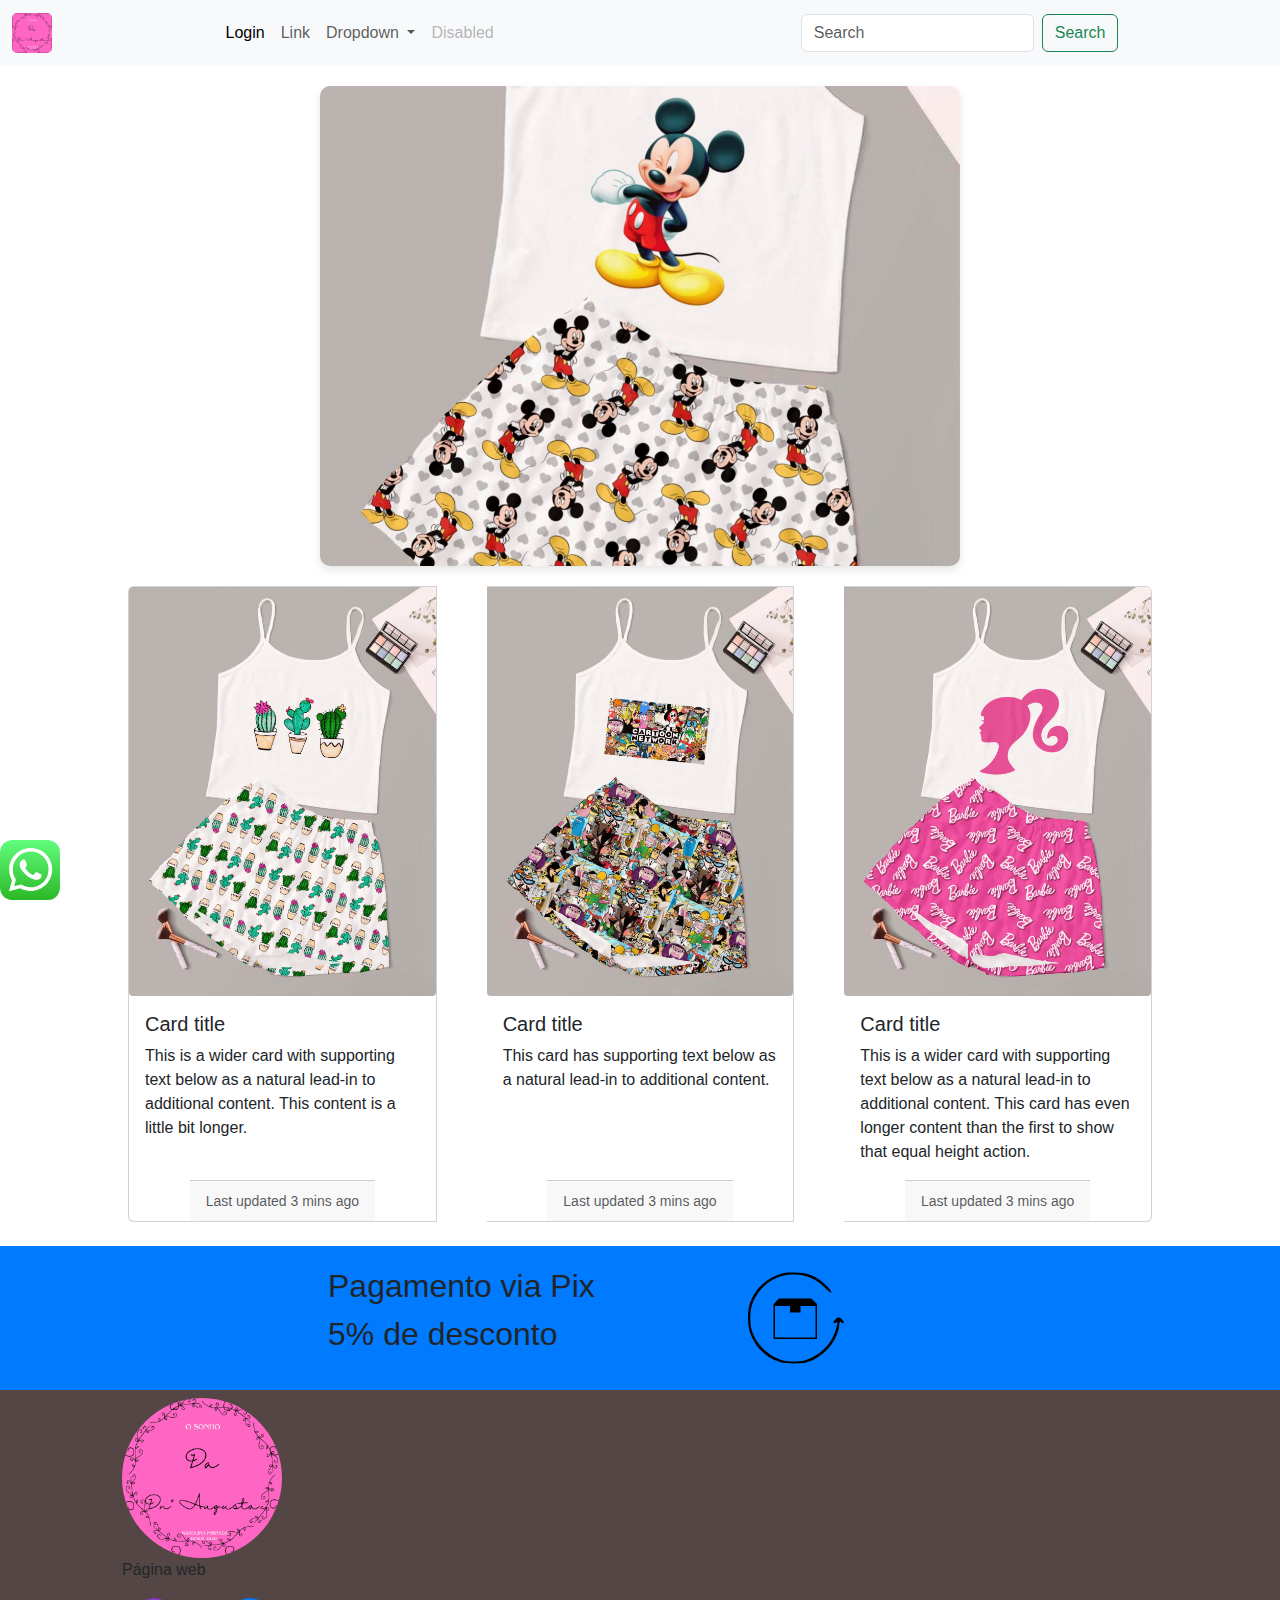
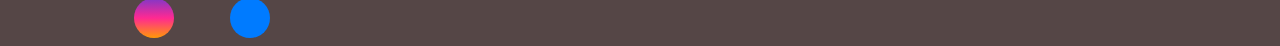
<file: index.html>
<!DOCTYPE html>
<html lang="pt-br">
<head>
    <meta charset="UTF-8">
    <meta name="viewport" content="width=device-width, initial-scale=1.0">
    <link rel="shortcut icon" href="donaAgusta.ico" type="image/x-icon">
    <title>Dona Augusta</title>
    <link rel="preconnect" href="https://fonts.googleapis.com">
    <link rel="preconnect" href="https://fonts.gstatic.com" crossorigin>
    <link href="https://fonts.googleapis.com/css2?family=Bebas+Neue&display=swap" rel="stylesheet">
    <link rel="stylesheet" href="cores.css">
    <link href="https://cdn.jsdelivr.net/npm/bootstrap@5.3.3/dist/css/bootstrap.min.css" rel="stylesheet" integrity="sha384-QWTKZyjpPEjISv5WaRU9OFeRpok6YctnYmDr5pNlyT2bRjXh0JMhjY6hW+ALEwIH" crossorigin="anonymous">
    <link rel="stylesheet" href="https://cdnjs.cloudflare.com/ajax/libs/font-awesome/6.6.0/css/all.min.css" integrity="sha512-Kc323vGBEqzTmouAECnVceyQqyqdsSiqLQISBL29aUW4U/M7pSPA/gEUZQqv1cwx4OnYxTxve5UMg5GT6L4JJg==" crossorigin="anonymous" referrerpolicy="no-referrer" />
</head>
<body>
  
  <div class="zap">
      <a href="https://wa.me/558299317398" id="app" target="_blank">
          <img src="whatssap.svg" alt="whatsapp" height="60">
      </a>
  </div>

  <nav class="navbar navbar-expand-lg bg-body-tertiary">
    <div class="container-fluid">
      <a class="navbar-brand" href="#"><img src="donaAgusta.ico" title="Dona Augusta" height="40px">  </a>
      <button class="navbar-toggler" type="button" data-bs-toggle="collapse" data-bs-target="#navbarSupportedContent" aria-controls="navbarSupportedContent" aria-expanded="false" aria-label="Toggle navigation">
        <span class="navbar-toggler-icon"></span>
      </button>
      <div class="collapse navbar-collapse" id="navbarSupportedContent">
        <ul class="navbar-nav me-auto mb-2 mb-lg-0">
          <li class="nav-item">
            <a class="nav-link active" aria-current="page" href="login.html">Login</a>
          </li>
          <li class="nav-item">
            <a class="nav-link" href="#">Link</a>
          </li>
          <li class="nav-item dropdown">
            <a class="nav-link dropdown-toggle" href="#" role="button" data-bs-toggle="dropdown" aria-expanded="false">
              Dropdown
            </a>
            <ul class="dropdown-menu">
              <li><a class="dropdown-item" href="#">Action</a></li>
              <li><a class="dropdown-item" href="#">Another action</a></li>
              <li><hr class="dropdown-divider"></li>
              <li><a class="dropdown-item" href="#">Something else here</a></li>
            </ul>
          </li>
          <li class="nav-item">
            <a class="nav-link disabled" aria-disabled="true">Disabled</a>
          </li>
        </ul>
        <form class="d-flex" role="search">
          <input class="form-control me-2" type="search" placeholder="Search" aria-label="Search">
          <button class="btn btn-outline-success" type="submit">Search</button>
        </form>
      </div>
    </div>
  </nav>


  <div id="carouselExampleSlidesOnly" class="carousel slide" data-bs-ride="carousel">
    <div class="carousel-inner">
      <div class="carousel-item active">
        <img src="baby1.jpg" class="d-block w-100" alt="...">
      </div>
      <div class="carousel-item">
        <img src="baby2.jpg" class="d-block w-100" alt="...">
      </div>
      <div class="carousel-item">
        <img src="baby3.jpg" class="d-block w-100" alt="...">
      </div>
    </div>
  </div>

  <div class="card-group">
    <div class="card">
      <img src="baby4.jpg" class="card-img-top" alt="...">
      <div class="card-body">
        <h5 class="card-title">Card title</h5>
        <p class="card-text">This is a wider card with supporting text below as a natural lead-in to additional content. This content is a little bit longer.</p>
      </div>
      <div class="card-footer">
        <small class="text-body-secondary">Last updated 3 mins ago</small>
      </div>
    </div>
    <div class="card">
      <img src="baby5.jpg" class="card-img-top" alt="...">
      <div class="card-body">
        <h5 class="card-title">Card title</h5>
        <p class="card-text">This card has supporting text below as a natural lead-in to additional content.</p>
      </div>
      <div class="card-footer">
        <small class="text-body-secondary">Last updated 3 mins ago</small>
      </div>
    </div>
    <div class="card">
      <img src="baby6.jpg" class="card-img-top" alt="...">
      <div class="card-body">
      <h5 class="card-title">Card title</h5>
      <p class="card-text">This is a wider card with supporting text below as a natural lead-in to additional content. This card has even longer content than the first to show that equal height action.</p>
      </div>
      <div class="card-footer">
       <small class="text-body-secondary">Last updated 3 mins ago</small>
      </div>
    </div>
  </div>
    

      <br>
  </div>
  <div class="pagamento">
    <i class="fa-brands fa-pix"></i>
    <p>Pagamento via Pix 5% de desconto</p>
    <a href="Documento 2.pdf" target="_blank">
      <img src="devolução.svg" alt="caixa de devolução">
    </a>
    <i class="fa-brands fa-whatsapp"></i>
</div>



  <div class="space"></div>
  
  <footer>
      <div id="footer_content">
          <div id="footer_contact">
              <img src="augusta.png" alt="logomarca">
              <p>Página web</p>

              <div id="footer_social">
                  <a href="https://instagram.com" class="footer_link" id="instagram" target="_blank" aria-label="Instagram">
                    <i class="fa-brands fa-instagram"></i>
                  </a>
                  
                  <a href="https://facebook.com" class="footer_link" id="facebook" target="_blank" aria-label="Facebook">
                    <i class="fa-brands fa-square-facebook"></i>
                  </a>
              </div>
          </div>
      </div>
  </footer>
  <script src="https://cdn.jsdelivr.net/npm/bootstrap@5.3.3/dist/js/bootstrap.bundle.min.js" integrity="sha384-YvpcrYf0tY3lHB60NNkmXc5s9fDVZLESaAA55NDzOxhy9GkcIdslK1eN7N6jIeHz" crossorigin="anonymous"></script>
  <script src="index.js"></script>
</body>
</html>
</file>
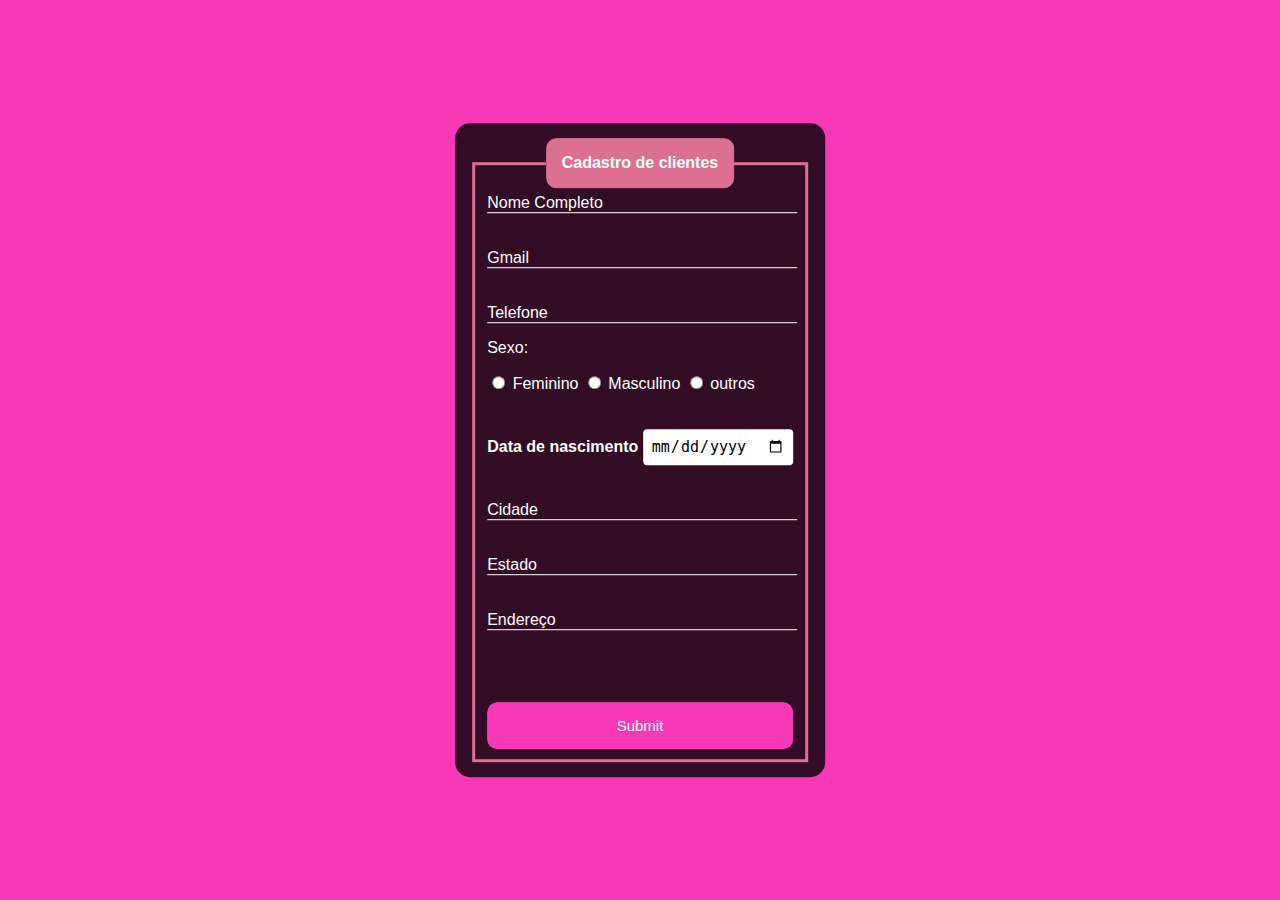
<file: cadastro.html>
<!DOCTYPE html>
<html lang="pt-br">
<head>
    <meta charset="UTF-8">
    <meta name="viewport" content="width=device-width, initial-scale=1.0">
    <link rel="stylesheet" href="cadastro.css">
    <title>Cadastro</title>
</head>
<body>
    <div class="box">
        <form action="">
             <fieldset>
    
                <legend><b>Cadastro de clientes</b></legend>
                
                <div class="inputbox">
                    <input type="text" nome="nome" id="nome"class="inputUser" required>
                    <label for="nome" class="labelInput"> Nome Completo</label>
                </div>
                <br></br>

                <div class="inputbox">
                    <input type="text" gmail="gmail" id="gmail"class="inputUser" required>
                    <label for="gmail"class="labelInput"> Gmail</label>
                </div>
                <br></br>

                <div class="inputbox">
                    <input type="text" telefone="telefone" id="telefone"class="inputUser" required>
                    <label for="telefone"class="labelInput"> Telefone</label>
                    <p>Sexo:</p>
                    <input type="radio" name="genero" id="feminino" volue="feminino" required>
                    <label for="feminino">Feminino</label>
                         
                    <input type="radio" name="genero" id="Masculino" volue="Masculino" required>
                    <label for="Masculino"> Masculino</label>
                         
                    <input type="radio" name="genero" id="outros" volue="feminino" required>
                    <label for="outros">outros</label>
                         
                </div>
                <br></br>

                <div>
                    <label for="date_nascimento"><b> Data de nascimento</b></label>
                    <input type="date" nome="date_nascimento" id="date_nascimento" required> 
                </div>
                <br></br>


                    <div class="inputbox">
                        <input type="text" Cidade="Cidade" id="Cidade"class="inputUser" required>
                        <label for="Cidade" class="labelInput"> Cidade</label>

                    </div> 
                    <br></br>

                    <div class="inputbox">
                        <input type="text" Estado="Estado" id="Estado"class="inputUser" required>
                        <label for="Estado"class="labelInput">Estado</label>

                    </div>
                    <br></br>

                    <div class="inputbox">
                        <input type="text" Endereço="Endereço" id="Endereço"class="inputUser" required>
                        <label for="Endereço"class="labelInput">Endereço</label>
                        <br></br>


                    </div>
                      <br><br>
                    <input type="submit" nome="submit" id="submit">

                </div>
             </fieldset>
        </form>
    </div>
</file>
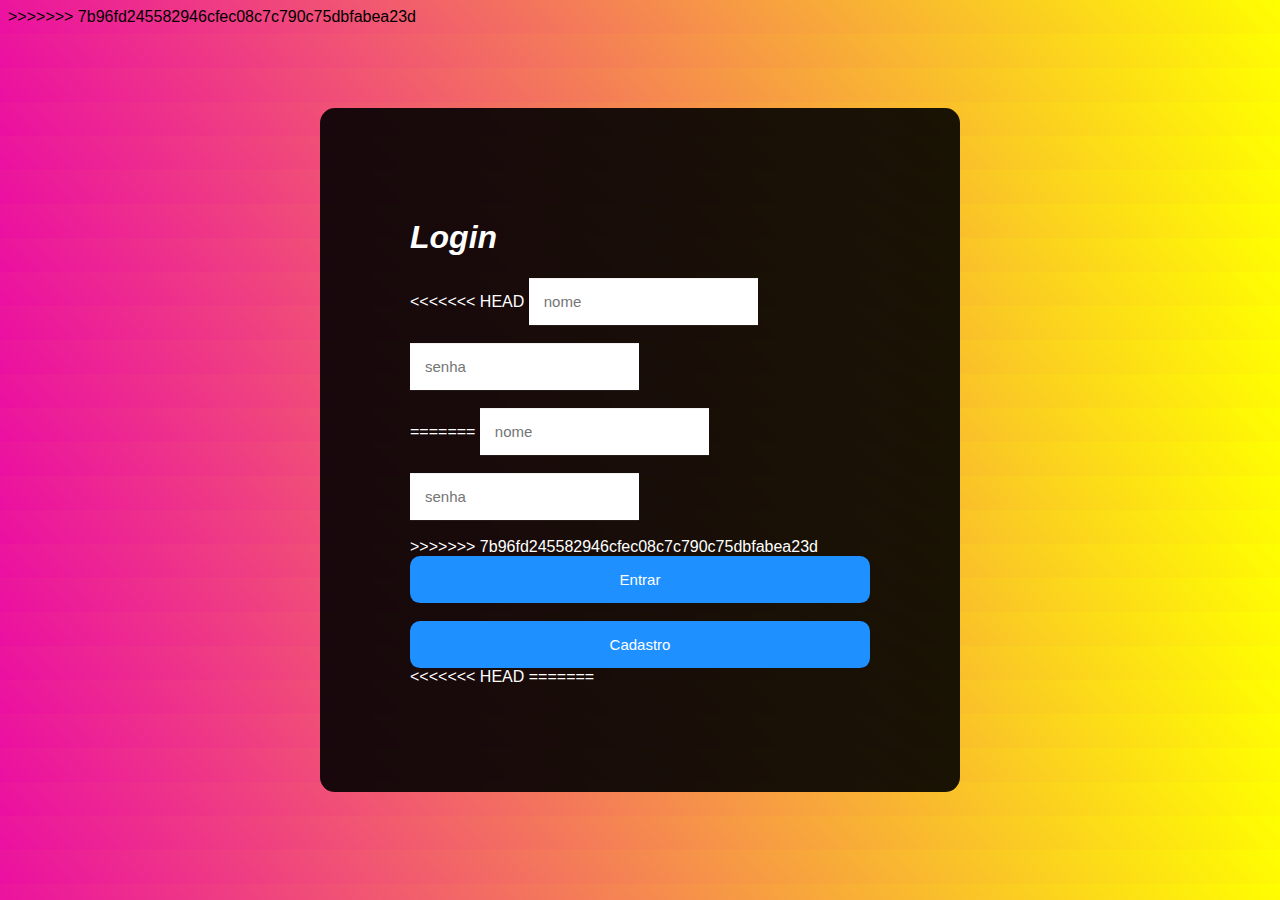
<file: login.html>
<!DOCTYPE html>
<html lang="en">
<head>
    <meta charset="UTF-8">
    <meta name="viewport" content="width=device-width, initial-scale=1.0">
    <title>Login</title>
    <link rel="stylesheet" href="login.css">
    <script src="index.js"></script>
</head>
<body>
    <div>
        <h1><i>Login</i></h1>
        <form id="loginForm" action="recebendo_dados.php" method="post">
<<<<<<< HEAD
            <input type="text" id="username" name="username" placeholder="nome" maxlength="12" required><br><br>
            <input type="password" id="password" name="password" minlength="6" maxlength="15" placeholder="senha" required><br><br>
=======
            <input type="text" id="username" name="username" placeholder="nome" maxlength="12"><br><br>
            <input type="password" id="password" name="password" placeholder="senha"><br><br>
>>>>>>> 7b96fd245582946cfec08c7c790c75dbfabea23d
            <button type="submit">Entrar</button>
        </form>
        <br>
        <button type="button" onclick="window.location.href='cadastro.html'">Cadastro</button>
<<<<<<< HEAD
        
        
=======
        <p id="message"></p>
    </div>

    <script>
        document.getElementById('loginForm').addEventListener('submit', function(event) {
            event.preventDefault();

            // Obtendo os valores dos campos
            var username = document.getElementById('username').value;
            var password = document.getElementById('password').value;
            var messageElement = document.getElementById('message');

            // Verificação básica
            if (username === '') {
                messageElement.textContent = 'Por favor, insira o nome de usuário.';
                return;
            }

            if (username.length > 12) {
                messageElement.textContent = 'O nome de usuário deve ter no máximo 12 caracteres.';
                return;
            }
             

            if (password === '') {
                messageElement.textContent = 'Por favor, insira a senha.';
                return;
            }

            // Verificação adicional (exemplo: comprimento mínimo da senha)
            if (password.length < 6) {
                messageElement.textContent = 'A senha deve ter pelo menos 6 caracteres.';
                return;
            }

            // Se todas as validações passarem
            messageElement.textContent = 'Login bem-sucedido!';
            // Aqui você pode adicionar o código para enviar os dados ao servidor ou redirecionar o usuário
        });
    </script>

>>>>>>> 7b96fd245582946cfec08c7c790c75dbfabea23d
  
</body>
</html>
</file>
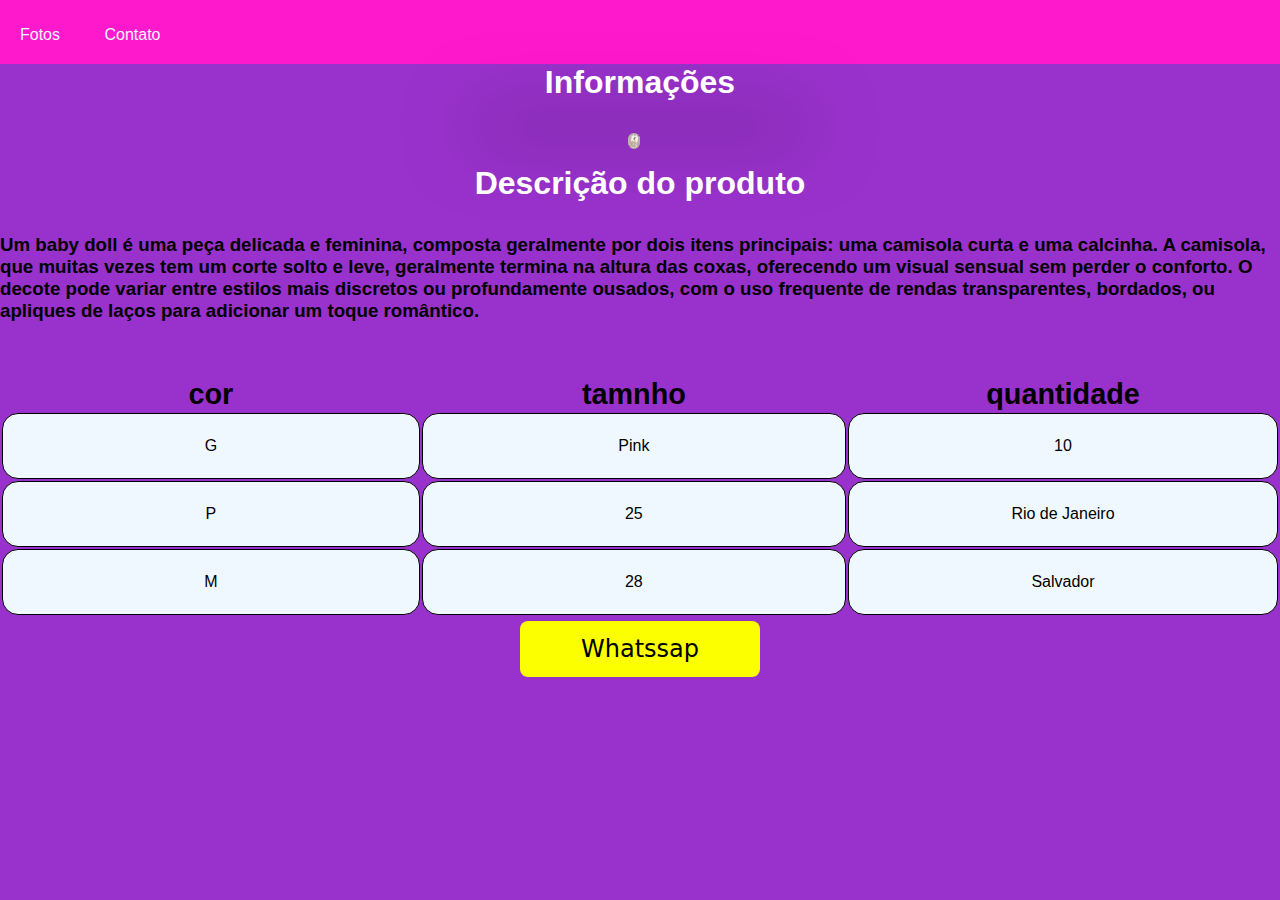
<file: mais_informações.html>
<!DOCTYPE html>
<html lang="pt-br">
<head>
    <meta charset="UTF-8">
    <meta name="viewport" content="width=device-width, initial-scale=1.0">
    <title>mais infoormações</title>
    <link rel="shortcut icon" href="donaAgusta.ico" type="image/x-icon">
    <link rel="stylesheet" href="maisinformações.css">
    <link rel="stylesheet" href="https://cdnjs.cloudflare.com/ajax/libs/font-awesome/6.6.0/css/all.min.css" integrity="sha512-Kc323vGBEqzTmouAECnVceyQqyqdsSiqLQISBL29aUW4U/M7pSPA/gEUZQqv1cwx4OnYxTxve5UMg5GT6L4JJg==" crossorigin="anonymous" referrerpolicy="no-referrer" />

</head>
<body>
    <Nav>
  <ul id="menu">
    <li><a href="#">Fotos</a></li>
    <li><a href="https://api.whatsapp.com/send/?phone=5582999317398&text&type=phone_number&app_absent=0">Contato</a></li>
    <li><a href="https://www.google.com.br/maps/plac/R.+Nossa+Sra.+Aparecida,+160+-+Santa+L%C3%BAcia,+Macei%C3%B3+-+AL,+57081-480/@-9.574644,-35.7514623,17z/data=!3m1!4b1!4m5!3m4!1s0x701487a7e9d4689:0x9de83a367cf624bb!8m2!3d-9.5746493!4d-35.7488874?entry=ttu"><i class="fa-solid fa-location-dot"></i></a></li>
    <li><a href="login.html"><i class="fa-solid fa-user"></i></a></li>
</ul>    
    </Nav>


    <h1>Informações</h1>
<center>
    <div class="imagens" >
        <img src="baby1.jpg" alt="">
    </div>
 </center>
 <br>
 
<div class="Descrição">
 <h2>Descrição do produto</h2>
 <h3> 
    Um baby doll é uma peça delicada e feminina, composta geralmente por dois itens principais: uma camisola
     curta e uma calcinha. A camisola, que muitas vezes tem um corte solto e leve, geralmente termina na altura
      das coxas, oferecendo um visual sensual sem perder o conforto. O decote pode variar entre estilos mais discretos ou profundamente ousados, com o uso frequente de 
    rendas transparentes, bordados, ou apliques de laços para adicionar um toque romântico.
</h3>
</div>
<br>
<br>
<br>


 
 
<center>
<table class="tabela">
    <thead>
        <tr>
            <th>cor</th>
            <th>tamnho</th>
            <th>quantidade</th>
        </tr>
    </thead>
    <tbody>
        <tr>
            <td>G</td>
            <td>Pink</td>
            <td>10</td>
        </tr>
        <tr>
            <td>P</td>
            <td>25</td>
            <td>Rio de Janeiro</td>
        </tr>
        <tr>
            <td>M</td>
            <td>28</td>
            <td>Salvador</td>
        </tr>
    </tbody>
</table>
</center>

<center>
<button id="actionButton">Whatssap</button>
</center>

<footer>

</footer>

<script> console.log("Script JavaScript carregado!")</script>

</body>
</html>
</file>
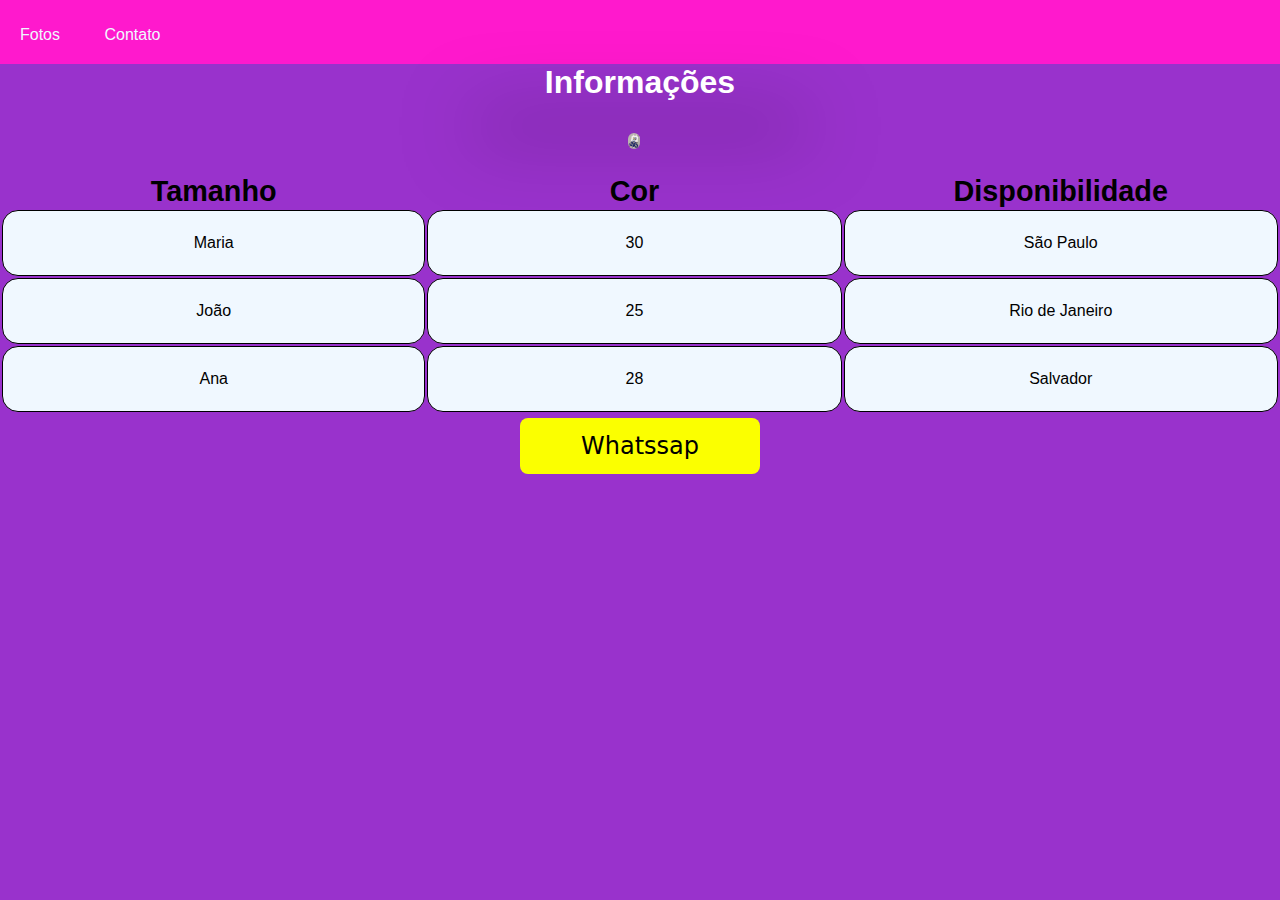
<file: mais_informações1.html>
<!DOCTYPE html>
<html lang="pt-br">
<head>
    <meta charset="UTF-8">
    <meta name="viewport" content="width=device-width, initial-scale=1.0">
    <title>mais infoormações</title>
    <link rel="shortcut icon" href="donaAgusta.ico" type="image/x-icon">
    <link rel="stylesheet" href="maisinformações.css">
    <link rel="stylesheet" href="https://cdnjs.cloudflare.com/ajax/libs/font-awesome/6.6.0/css/all.min.css" integrity="sha512-Kc323vGBEqzTmouAECnVceyQqyqdsSiqLQISBL29aUW4U/M7pSPA/gEUZQqv1cwx4OnYxTxve5UMg5GT6L4JJg==" crossorigin="anonymous" referrerpolicy="no-referrer" />

</head>
<body>
    <Nav>
  <ul id="menu">
    <li><a href="#">Fotos</a></li>
    <li><a href="https://api.whatsapp.com/send/?phone=5582999317398&text&type=phone_number&app_absent=0">Contato</a></li>
    <li><a href="https://www.google.com.br/maps/plac/R.+Nossa+Sra.+Aparecida,+160+-+Santa+L%C3%BAcia,+Macei%C3%B3+-+AL,+57081-480/@-9.574644,-35.7514623,17z/data=!3m1!4b1!4m5!3m4!1s0x701487a7e9d4689:0x9de83a367cf624bb!8m2!3d-9.5746493!4d-35.7488874?entry=ttu"><i class="fa-solid fa-location-dot"></i></a></li>
    <li><a href="login.html"><i class="fa-solid fa-user"></i></a></li>
</ul>    
    </Nav>


    <h1>Informações</h1>
<center>
    <div class="imagens" >
        <img src="baby2.jpg" alt="">
     
    </div>
 </center>
 <br>
 <br>
<br> 
<br>

<table class="tabela">
    <thead>
        <tr>
            <th>Tamanho</th>
            <th>Cor</th>
            <th>Disponibilidade</th>
        </tr>
    </thead>
    <tbody>
        <tr>
            <td>Maria</td>
            <td>30</td>
            <td>São Paulo</td>
        </tr>
        <tr>
            <td>João</td>
            <td>25</td>
            <td>Rio de Janeiro</td>
        </tr>
        <tr>
            <td>Ana</td>
            <td>28</td>
            <td>Salvador</td>
        </tr>
    </tbody>
</table>

<center>
<button id="actionButton">Whatssap</button>
</center>

<footer>
    
</footer>

<script> console.log("Script JavaScript carregado!")</script>

</body>
</html>
</file>
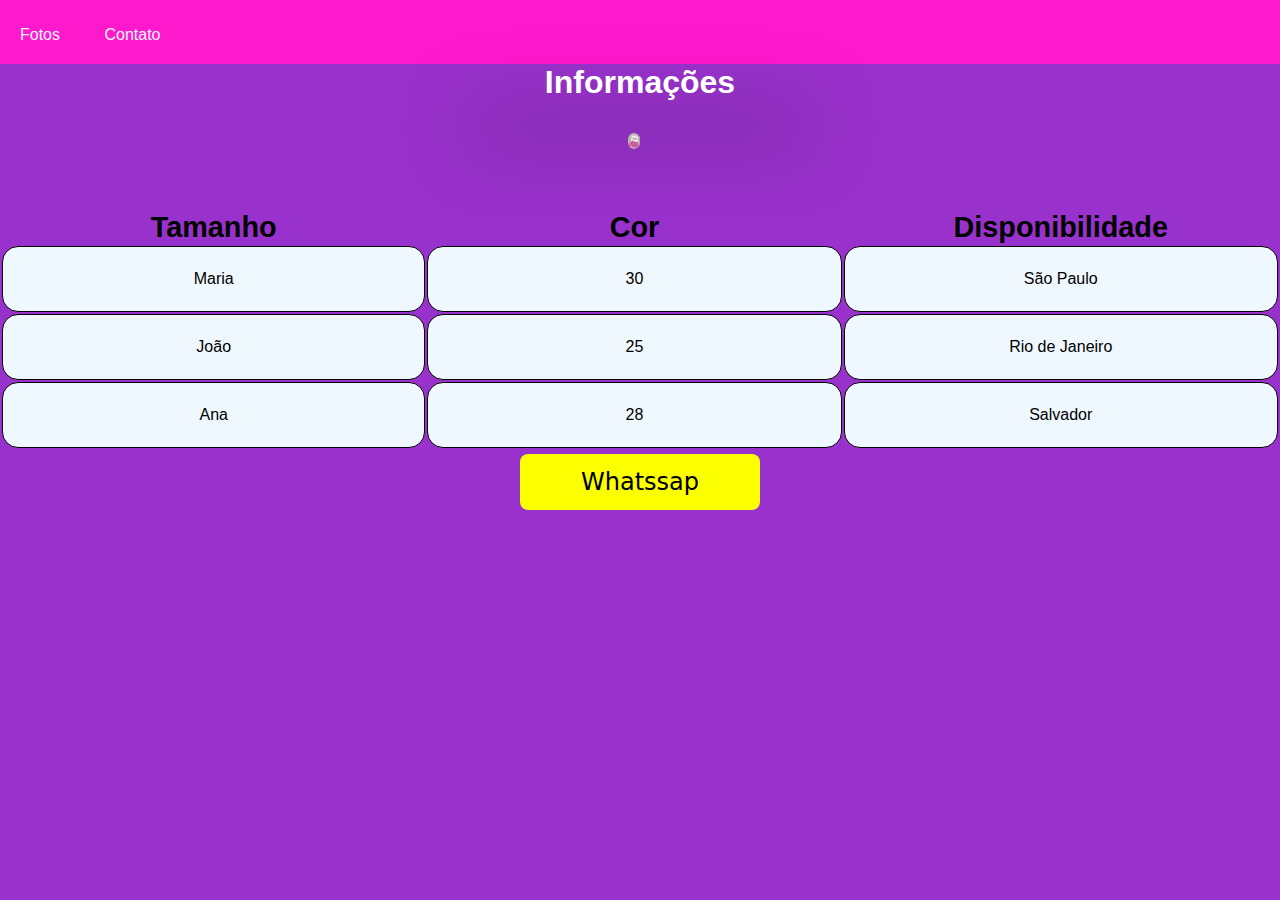
<file: mais_informações2.html>
<!DOCTYPE html>
<html lang="pt-br">
<head>
    <meta charset="UTF-8">
    <meta name="viewport" content="width=device-width, initial-scale=1.0">
    <title>mais infoormações</title>
    <link rel="shortcut icon" href="donaAgusta.ico" type="image/x-icon">
    <link rel="stylesheet" href="maisinformações.css">
    <link rel="stylesheet" href="https://cdnjs.cloudflare.com/ajax/libs/font-awesome/6.6.0/css/all.min.css" integrity="sha512-Kc323vGBEqzTmouAECnVceyQqyqdsSiqLQISBL29aUW4U/M7pSPA/gEUZQqv1cwx4OnYxTxve5UMg5GT6L4JJg==" crossorigin="anonymous" referrerpolicy="no-referrer" />

</head>
<body>
    <Nav>
  <ul id="menu">
    <li><a href="#">Fotos</a></li>
    <li><a href="https://api.whatsapp.com/send/?phone=5582999317398&text&type=phone_number&app_absent=0">Contato</a></li>
    <li><a href="https://www.google.com.br/maps/plac/R.+Nossa+Sra.+Aparecida,+160+-+Santa+L%C3%BAcia,+Macei%C3%B3+-+AL,+57081-480/@-9.574644,-35.7514623,17z/data=!3m1!4b1!4m5!3m4!1s0x701487a7e9d4689:0x9de83a367cf624bb!8m2!3d-9.5746493!4d-35.7488874?entry=ttu"><i class="fa-solid fa-location-dot"></i></a></li>
    <li><a href="login.html"><i class="fa-solid fa-user"></i></a></li>
</ul>    
    </Nav>


    <h1>Informações</h1>

    <div class="imagens" >
        <img src="baby3.jpg" alt="">
     
    </div>
 
 <br>
 <br>
<br> 
<br>
<br>
<br>

<table class="tabela">
    <thead>
        <tr>
            <th>Tamanho</th>
            <th>Cor</th>
            <th>Disponibilidade</th>
        </tr>
    </thead>
    <tbody>
        <tr>
            <td>Maria</td>
            <td>30</td>
            <td>São Paulo</td>
        </tr>
        <tr>
            <td>João</td>
            <td>25</td>
            <td>Rio de Janeiro</td>
        </tr>
        <tr>
            <td>Ana</td>
            <td>28</td>
            <td>Salvador</td>
        </tr>
    </tbody>
</table>

<center>
<button id="actionButton">Whatssap</button>
</center>

<footer>
    
</footer>

<script> console.log("Script JavaScript carregado!")</script>

</body>
</html>
</file>
<file: cores.css>
@import url('https://fonts.googleapis.com/css2?family=Poppins:ital,wght@0,100;0,200;0,300;0,400;0,500;0,600;0,700;0,800;0,900;1,100;1,200;1,300;1,400;1,500;1,600;1,700;1,800;1,900&display=swap');
body ,  html {
    height: 100%;
    margin: 0;
    background-color: rgb(255, 255, 255);
}

    


*{
    margin:0% auto ;
    padding: 0%;
    box-sizing: border-box;
    font-family:'inter',sans-serif;
    
}

.zap {
    position: fixed;
    bottom:0px;
    z-index: 9999;
    right:0,;
}
.logo{
    left :10px;
    position: absolute;
    display: block;
    margin: auto;
    padding: 15px;
    position: absolute;
    padding: 10px;
}
/* Centralizar o formulário de busca na tela */
.search-container {
    display: flex;
    align-items: center;
    justify-content: center;
    margin-top: 25px;
    width: 100%; /* O container ocupa 100% da largura disponível */
}

/* Estilo do campo de pesquisa */
.search-input {
    padding: 1rem;
    width: 100%; /* O input ocupa todo o espaço do container */
    max-width: 30rem; /* Limita o tamanho máximo do input */
    border-radius: 1rem;
    font-size: 1rem;
    outline: none;
    border: none;
    background-color: antiquewhite;
    height: 2.5rem;
}

.lupinha {
    position: absolute;
    right:27.6rem; /* Posiciona a lupa à direita dentro do input */
    top: 6.9rem;
    transform: translateY(-50%);
    cursor: pointer;
    font-size: 1.5rem;
    
}

footer{
    width: 100%;
    
    
}
#footer_content{
    background-color: rgb(85, 70, 70);
    display: grid;
    grid-template-columns: repeat(4,1fr);
    padding: 0.5rem 3.5rem;
}
#footer_contact img {
    height: 10rem;
    width: 10rem;
    cursor: pointer;
    border-radius: 20rem;
}
#footer_social{

    display: flex;
    gap: 2rem;
    margin:0,5rem ;
   
}
#footer_social .footer_link{
    display: flex;
    align-items: center;
    justify-content: center;
    height: 2.5rem;
    width: 2.5rem;
    color:white;
    border-radius: 50%;
}
#instagram{
    background:linear-gradient(#7f37c9,#ff2992 , #ff9807); 
}
#facebook{
    background: #007bff;
}
 
.pagamento {
    padding: 1rem;
    background-color: #007bff;
    display: grid;
    grid-template-columns: repeat(4, 1fr);
    justify-content: space-between; /* Espaça os itens ao longo do container */
    align-items: center; /* Centraliza verticalmente */
    font-size: 3rem;
    cursor: pointer;
    font-size: 3rem;
}

.pagamento img {
    width: auto ;
    height: 6rem;
}
@media (max-width : 768px){
    .pagamento img {
       width: 3.5rem;
   }
}
.pagamento i {
    font-size: 4rem; 
}

@media (max-width : 768px){
    .pagamento i {
       font-size: 2rem;
   }
}
.pagamento p {
    font-size: 2rem;
}
 @media (max-width : 768px){
     .pagamento p {
        font-size: 1rem;
    }
 }
/* Estilização geral do carousel */
#carouselExampleSlidesOnly {
    width: 50%; /* Define a largura do carousel */
    height: auto;
    margin: 20px auto; /* Centraliza o carousel e adiciona uma margem */
    border-radius: 10px; /* Adiciona cantos arredondados ao carousel */
    overflow: hidden; /* Esconde as partes que excedem os limites do container */
    box-shadow: 0 4px 8px rgba(0, 0, 0, 0.1); /* Adiciona uma sombra para um efeito visual */
  }
  
  /* Estilo das imagens dentro do carousel */
  .carousel-inner img {
    width: 100%; /* Garante que as imagens ocupem toda a largura do carousel */
    height:30rem; /* Mantém a proporção das imagens */
    object-fit: cover; /* As imagens cobrem o container sem distorção */
  }
  
  /* Adiciona uma transição suave ao passar as imagens */
  .carousel-inner .carousel-item {
    transition: transform 0.5s ease-in-out;
  }
  
  /* Estilo específico para dispositivos móveis */
  @media (max-width: 768px) {
    #carouselExampleSlidesOnly {
      width: 95%; /* Aumenta a largura em dispositivos móveis */
    }
  }
  
  /* Estilo dos botões de navegação (opcional se quiser customizar) */
  .carousel-control-prev-icon,
  .carousel-control-next-icon {
    filter: invert(100%); /* Inverte as cores para ficar branco */
  }
  
  /* Pode adicionar um background ao carousel */
  #carouselExampleSlidesOnly {
    background-color: #f8f9fa; /* Cor de fundo leve */
    box-shadow: grey;
  }
  .navbar-brand img{
    border-radius: 5px;
  }
  .card-group{
    width: 80%;
    height: auto;
    gap: 50px;
  }
  .card img{
    border-radius: 0.25rem;
    
   
  }
</file>
<file: cadastro.css>
body {
    font-family: Arial, Helvetica, sans-serif;
    background-image: linear-gradient(45deg, rgb(247, 57, 183), rgb(247, 57, 183));
}
.box {
    position: absolute;
    top: 50%;
    left:50%;
    transform:translate(-50%,-50%);
    background: rgba(0, 0,0 , 0.8);
    padding: 15px;
    border-radius: 15px;
}
fieldset{
    border: 3px solid palevioletred;
 
}
legend{
    border: 1px  solid palevioletred;
    padding: 15px;
    text-align: center;
    background-color: palevioletred;
    border-radius:10px;
    color: white;
}
.box{
    color:white
}
.inputbox {
    position: relative;
}
.inputUser{
    background: none;
    border:none;
    border-bottom: 1px solid white;
    outline: none;
    color:white;
    font-size: 12px;
    width: 100%;
    letter-spacing: 2px;
}
.labelInput{
    position: absolute;
    top:0px;
    left:0px;
    pointer-events: none;
    transition: .5s;
}
.inputUser:focus ~ .labelInput,.inputUser:valid ~ .labelInput{
   top: -20px;
   font-size: 9px ;
   color:palevioletred;
}
#date_nascimento{
    border:none;
    padding: 8px;
    border-radius: 4px;
    outline: none;
    font-size: 15px;
}
#submit{
    background-image: linear-gradient(45deg, rgb(247, 57, 183), rgb(247, 57, 183));
    width: 100%;
    border: none;
    padding: 15px;
    color:white;
    font-size: 15px ;
    cursor: pointer;
    border-radius: 10px;
}
#submit:hover{
    background-image: linear-gradient(45deg, rgb(188, 255, 4), rgb(247, 57, 183));

}
</file>
<file: login.css>
body {
    font-family:Arial, Helvetica, sans-serif;
    background-image:linear-gradient(45deg,rgb(235, 15, 162) , yellow ) ;
}
div  { 
    position: absolute;
    background-color: rgba(0, 0, 0, 0.9); 
    top: 50%;
    left: 50%;
    transform: translate(-50%, -50%);
    padding: 90px;
    border-radius: 15px;
    color: white;
}
input{
    padding: 15px;
    border: none;
    outline: none;
    font-size: 15px;
}
button{
    background-color: dodgerblue;
    border: none;
    padding: 15px;
    width: 100%;
    border-radius: 10px;
    color: white;
    font-size: 15px;
    cursor: pointer;
}
button:hover{
    background-color: deepskyblue;
}
</file>
<file: maisinformações.css>
*{
    margin:0%  ;
    padding: 0%;
}
body{
    background-color:darkorchid;
    font-family: 'Franklin Gothic Medium', 'Arial Narrow', Arial, sans-serif
}
#menu {
    background-color: rgb(255, 25, 205);
}
#menu i{
   font-size: 1.25rem;
}

#menu li  {
    display: inline;
    
}

#menu li a {
    color: aliceblue;
    padding: 1.25rem;
    display: inline-block;
    text-decoration:none;
    transform: background .3s;
}
#menu li a:hover{
    background-color: rgb(193, 206, 17);
}
#menu li:last-child a {
    float: right;
    text-decoration:none ;
    transform: background .3s;
}

.tabela{
    font-family: 'Lucida Sans', 'Lucida Sans Regular', 'Lucida Grande', 'Lucida Sans Unicode', Geneva, Verdana, sans-serif;
    
}
.th ,td {
    height: 2rem;
    border: 0.12rem solid black;
    padding: 1rem;
    text-align: center;
    font-size: 1rem;
    outline: none;
    width: 27rem;
    cursor: text;
    background-color: aliceblue;
    color:black;
    border-radius: 1rem;
    margin: 2rem;
    
}
.table , thead{
    font-size: 1.8rem;
    font-family: Arial, Helvetica, sans-serif;
    color:rgb(0, 0, 0);
 
}
.imagens {
    padding: auto;
    margin: auto;
    box-shadow: rgba(0, 0, 0, 0.56) 0px 25px 75px 6px;
    align-items: center;
    justify-content: center;
    width: 20rem;
}

.imagens img {
    display: flex;
    height: 31rem;
    float: right;
    top: 10rem;
    left: 10rem;
    border-radius: 2.5rem;
    margin-right: 0,15rem; 
    margin-top: 2rem;   /* Ajuste a margem superior */
    margin-bottom: 1rem; /* Ajuste a margem inferior */
    margin-left: 50rem;  /* Ajuste a margem esquerda, se necessário */
    cursor: pointer;
    transition: transform 0.3s ease, box-shadow 0.7s ease; /* Adiciona uma transição suave */
}

.imagens img:hover {
    transform: scale(1.08);
}

.imagens img:active {
    transform: translate(1rem, 1rem); /* Mover a imagem quando clicada */
}
 
@media (max-width: 768px) {
    .imagens img {
        width: 20rem; /* A largura ocupará 100% da tela no celular */
        max-width: none; /* Remove a limitação de largura máxima em telas pequenas */
        margin-right:2.25rem; /* Remove margens para ajustar o layout */
        margin-left: 0;  /* Remove margens para ajustar o layout */
        height: auto; /* Garante que a altura se ajuste proporcionalmente */
        border-radius: 2rem;
    }
}



h1{
    text-align: center; 
    color: white;
}
button{
    cursor: pointer;
    margin-top: 2rem;
    font-size: 1.5rem;
    border-radius: 0.50rem;
    outline: none;
    white-space: 1px;
    height: 3.5rem;
    width: 15rem;
    background-color: rgb(251, 255, 0);
    border: none;
    font-family:system-ui, -apple-system, BlinkMacSystemFont, 'Segoe UI', Roboto, Oxygen, Ubuntu, Cantarell, 'Open Sans', 'Helvetica Neue', sans-serif;
}
button:hover{
    background-image: linear-gradient(45deg, rgb(255, 255, 255), rgb(247, 57, 183));

}
@media (max-width: 768px ){
    button{
        font-size: 2rem;
        font-family:Cambria, Cochin, Georgia, Times, 'Times New Roman', serif;
    
    }
}
@media (max-width :768px){
    .imagens img {
        height: 80%;
        margin-right: 7px;
    }
}

button{
    padding: 0.25;
    margin-top:4px;
}
@media (min-width: 820px){
    .imagens img {
        height:100rem;
        display: flex;
        margin-right: 10rem;
        max-height: 1rem;
}
    }

@media (max-width: 1180px){
    .imagens img {
        display: flex;
         height:auto ;
         width: 25rem;
         margin-right:5px ;
         
    }
}

@media(max-width:1180px){
    h3{
        font-size: 30px;
        font-family: 'Times New Roman', Times, serif;
    }
}

        
  
  h2 {
    color: white; 
    text-align: center; 
    margin: 2rem 0; 
    font-size: 2rem; 
}
.descrição{
    font-family: Verdana, Geneva, Tahoma, sans-serif;

}
</file>
